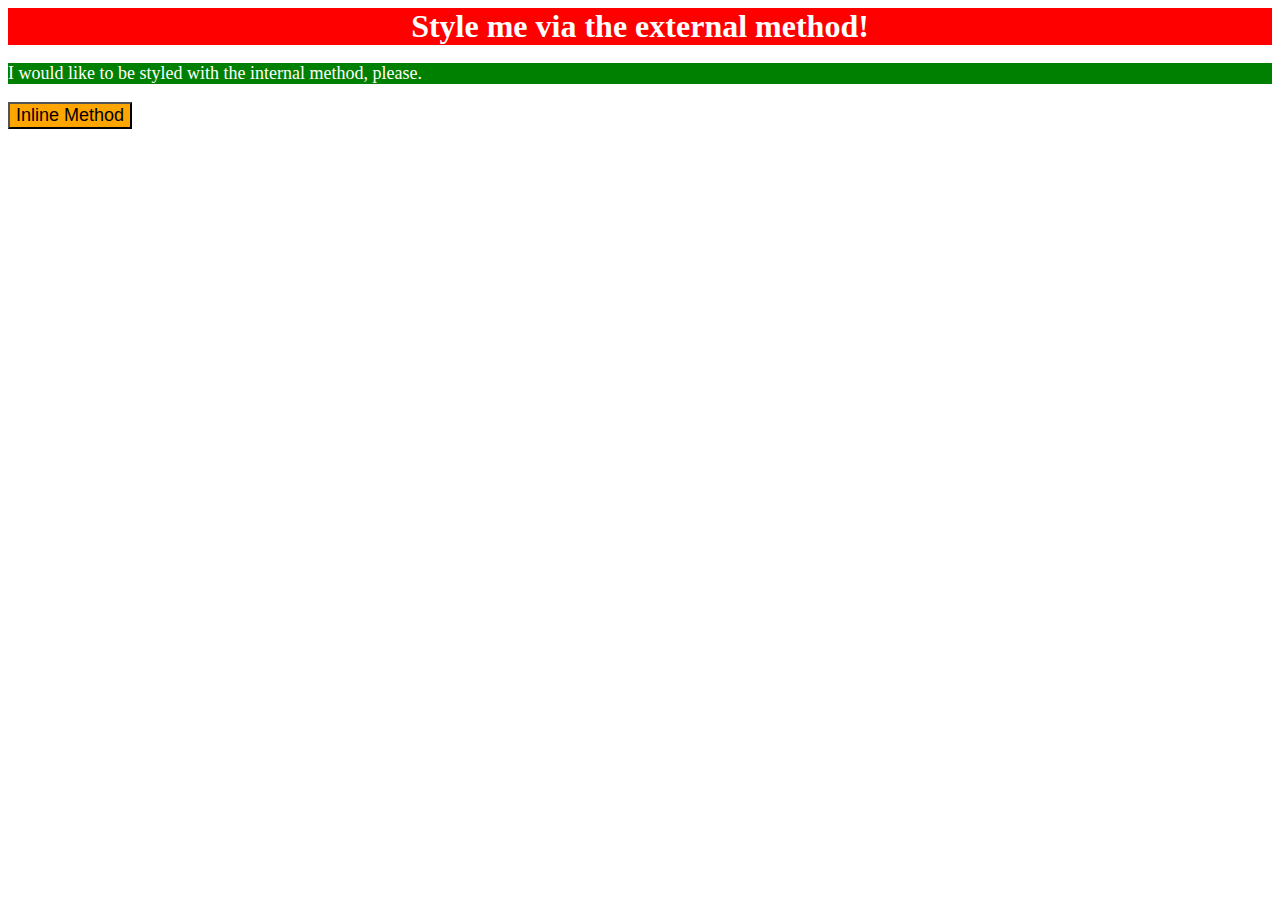
<file: foundations/intro-to-css/01-css-methods/index.html>
<!DOCTYPE html>
<html lang="en">
  <head>
    <meta charset="UTF-8">
    <meta http-equiv="X-UA-Compatible" content="IE=edge">
    <meta name="viewport" content="width=device-width, initial-scale=1.0">
    <title>Methods for Adding CSS</title>
    <link rel="stylesheet" href="./style.css">
    <style>
      p{
        background-color: green;
        font-size: 18px;
        color: white;
      }

    </style>
  </head>
  <body>
    <div>Style me via the external method!</div>
    <p>I would like to be styled with the internal method, please.</p>
    <button style="background-color: orange;font-size: 18px;">Inline Method</button>
  </body>
</html>
</file>
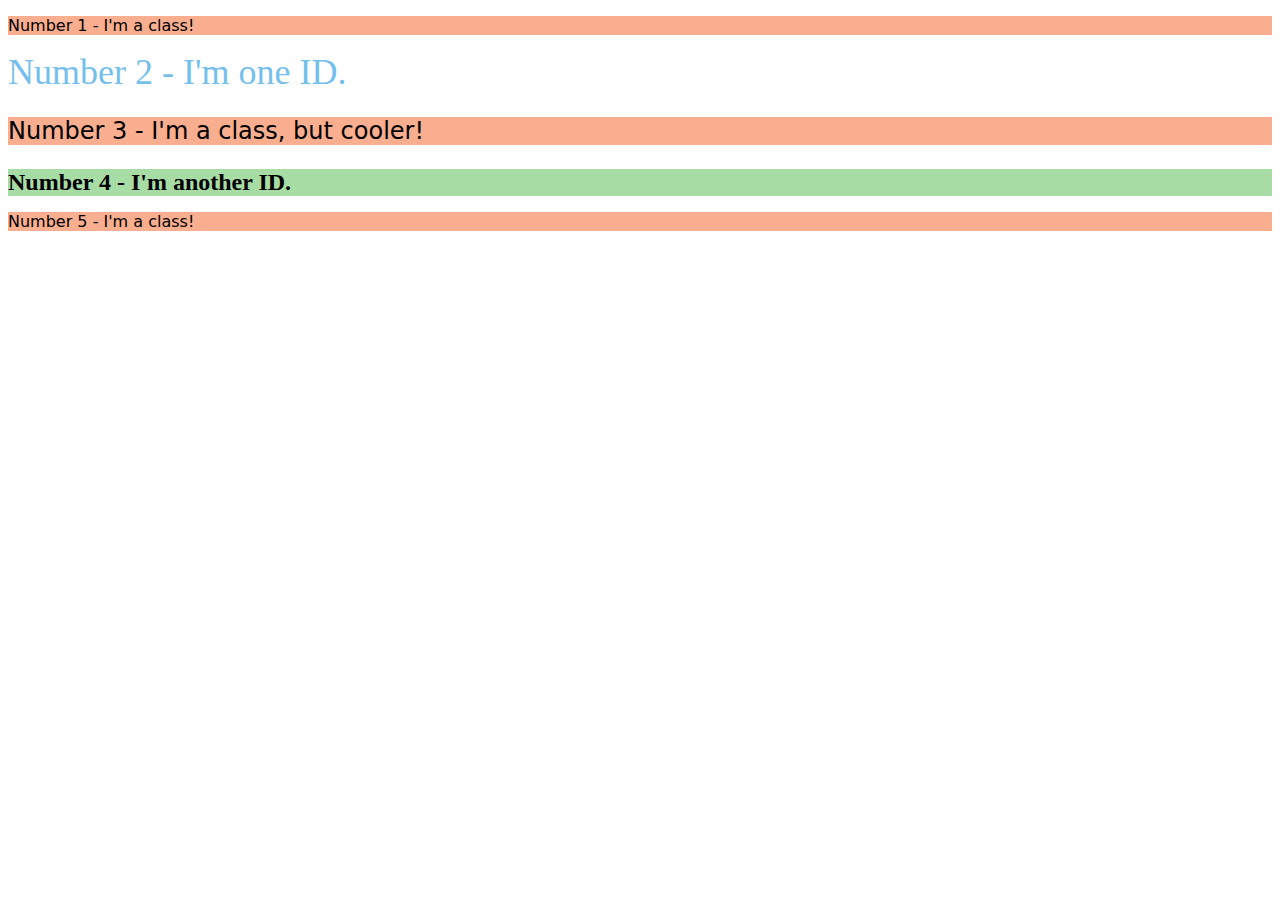
<file: foundations/intro-to-css/02-class-id-selectors/index.html>
<!DOCTYPE html>
<html lang="en">
  <head>
    <meta charset="UTF-8">
    <meta http-equiv="X-UA-Compatible" content="IE=edge">
    <meta name="viewport" content="width=device-width, initial-scale=1.0">
    <title>Class and ID Selectors</title>
    <link rel="stylesheet" href="style.css">
  </head>
  <body>
    <p class="odd">Number 1 - I'm a class!</p>
    <div id="second">Number 2 - I'm one ID.</div>
    <p class="odd third">Number 3 - I'm a class, but cooler!</p>
    <div id="fourth">Number 4 - I'm another ID.</div>
    <p class="odd">Number 5 - I'm a class!</p>
  </body>
</html>
</file>
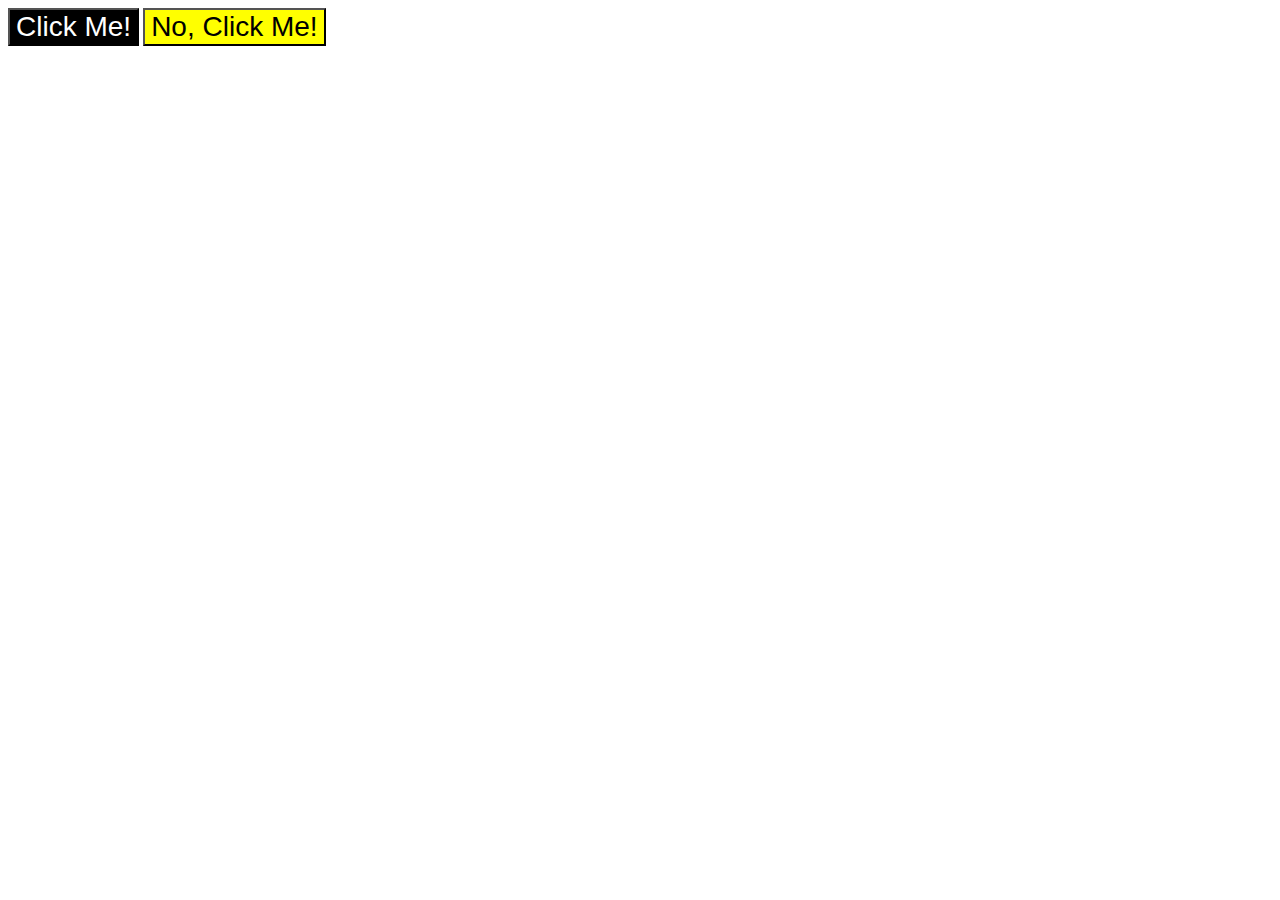
<file: foundations/intro-to-css/03-grouping-selectors/index.html>
<!DOCTYPE html>
<html lang="en">
  <head>
    <meta charset="UTF-8">
    <meta http-equiv="X-UA-Compatible" content="IE=edge">
    <meta name="viewport" content="width=device-width, initial-scale=1.0">
    <title>Grouping Selectors</title>
    <link rel="stylesheet" href="style.css">
  </head>
  <body>
    <button class="first-element shared-styles">Click Me!</button>
    <button class="second-element shared-styles">No, Click Me!</button>
  </body>
</html>
</file>
<file: foundations/intro-to-css/01-css-methods/style.css>
div{
    color:white;
    background-color: red;
    text-align: center;
    font-size: 32px;
    font-weight: bold;
    
}
</file>
<file: foundations/intro-to-css/02-class-id-selectors/style.css>
/* Add CSS Styling */
.odd{

    background-color: #f8ae8f;
    font-family:Verdana, DejaVu Sans, sans-serif

}

#second{
    color: #75bfec;
    font-size: 36px;

}

.third{
    font-size: 24px;

}

#fourth{
background-color: #a7dca5;
font-size: 24px;
font-weight: bold;
}
</file>
<file: foundations/intro-to-css/03-grouping-selectors/style.css>
/* Add CSS Styling */
.first-element{
background-color: black;
color: white;

}

.second-element{
background-color: yellow;

}

.shared-styles{
font-size: 28px;
font-family: 'Helvetica','Times New Roman', 'sans-serif';

}
</file>
